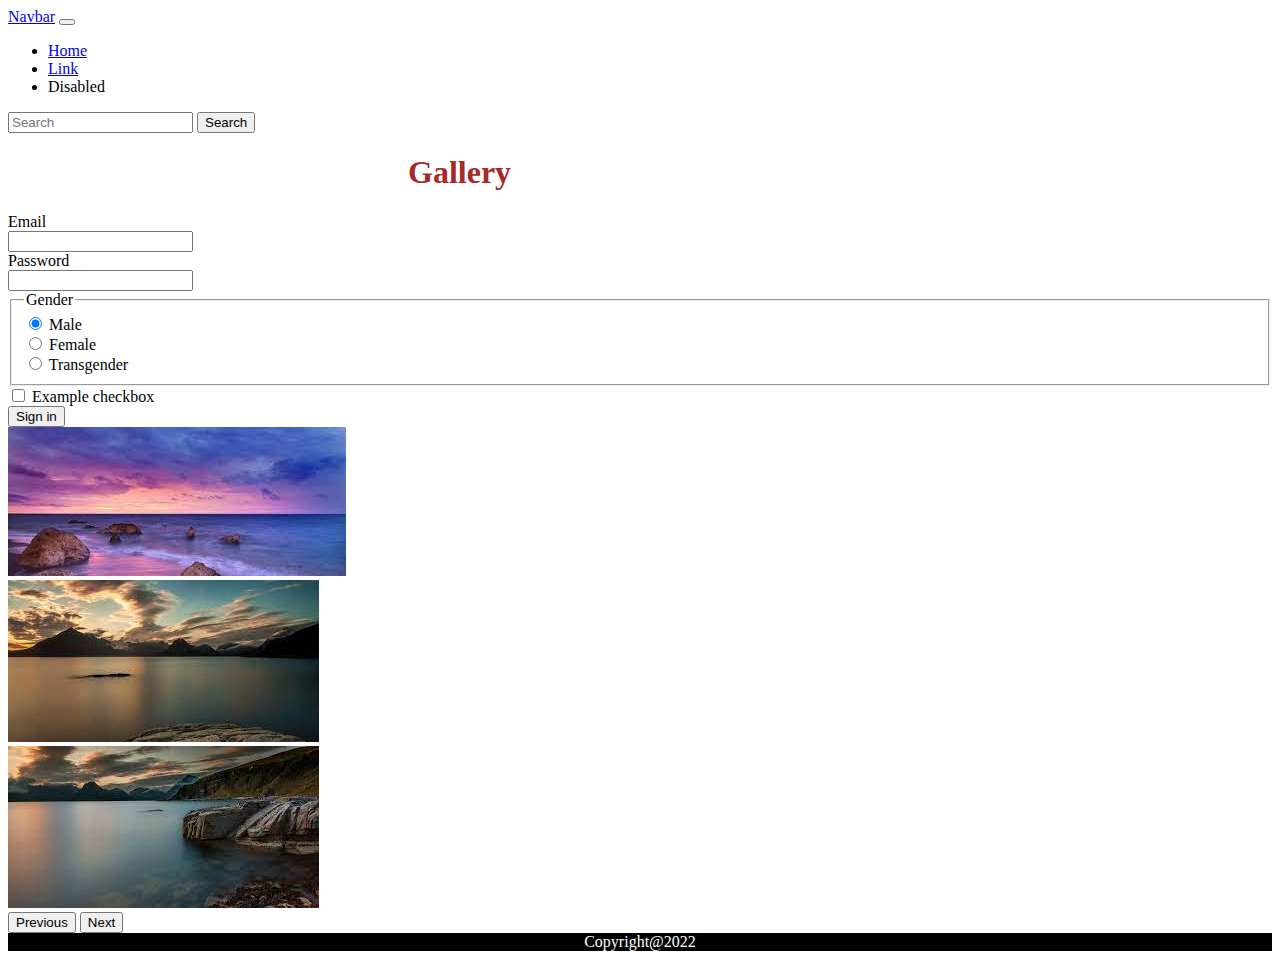
<file: Gallery Website/Public/index.html>
<!DOCTYPE html>
<html lang="en">

<head>
    <meta charset="UTF-8">
    <meta http-equiv="X-UA-Compatible" content="IE=edge">
    <meta name="viewport" content="width=device-width, initial-scale=1.0">
    <title>Bootstrap Demo</title>
    <link href="https://cdn.jsdelivr.net/npm/bootstrap@5.2.3/dist/css/bootstrap.min.css" rel="stylesheet"
        integrity="sha384-rbsA2VBKQhggwzxH7pPCaAqO46MgnOM80zW1RWuH61DGLwZJEdK2Kadq2F9CUG65" crossorigin="anonymous">
</head>

<body>
    <nav class="navbar navbar-expand-lg bg-dark">
        <div class="container-fluid">
            <a class="navbar-brand text-white" href="#">Navbar</a>
            <button class="navbar-toggler" type="button" data-bs-toggle="collapse" data-bs-target="#navbarTogglerDemo02"
                aria-controls="navbarTogglerDemo02" aria-expanded="false" aria-label="Toggle navigation">
                <span class="navbar-toggler-icon"></span>
            </button>
            <div class="collapse navbar-collapse" id="navbarTogglerDemo02">
                <ul class="navbar-nav me-auto mb-2 mb-lg-0">
                    <li class="nav-item">
                        <a class="nav-link active text-white" aria-current="page" href="#">Home</a>
                    </li>
                    <li class="nav-item">
                        <a class="nav-link text-white" href="#">Link</a>
                    </li>
                    <li class="nav-item">
                        <a class="nav-link disabled text-white">Disabled</a>
                    </li>
                </ul>
                <form class="d-flex" role="search">
                    <input class="form-control me-2" type="search" placeholder="Search" aria-label="Search">
                    <button class="btn btn-outline-success" type="submit">Search</button>
                </form>
            </div>
        </div>
    </nav>

    <section class="gallery">
        <div class="container">
            <div class="row">
                <div class="col-lg-12">
                    <h1 style="padding-left: 400px;color:brown"><b>Gallery</b></h1>
                </div>
                <div class="col-lg-6">



                    <form>
                        <div class="row mb-3">
                            <label for="inputEmail3" class="col-sm-2 col-form-label">Email</label>
                            <div class="col-sm-10">
                                <input type="email" class="form-control" id="inputEmail3">
                            </div>
                        </div>
                        <div class="row mb-3">
                            <label for="inputPassword3" class="col-sm-2 col-form-label">Password</label>
                            <div class="col-sm-10">
                                <input type="password" class="form-control" id="inputPassword3">
                            </div>
                        </div>
                        <fieldset class="row mb-3">
                            <legend class="col-form-label col-sm-2 pt-0">Gender</legend>
                            <div class="col-sm-10">
                                <div class="form-check">
                                    <input class="form-check-input" type="radio" name="gridRadios" id="gridRadios1"
                                        value="option1" checked>
                                    <label class="form-check-label" for="gridRadios1">
                                        Male
                                    </label>
                                </div>
                                <div class="form-check">
                                    <input class="form-check-input" type="radio" name="gridRadios" id="gridRadios2"
                                        value="option2">
                                    <label class="form-check-label" for="gridRadios2">
                                        Female
                                    </label>
                                </div>
                                <div class="form-check disabled">
                                    <input class="form-check-input" type="radio" name="gridRadios" id="gridRadios3"
                                        value="option3" >
                                    <label class="form-check-label" for="gridRadios3">
                                        Transgender
                                    </label>
                                </div>
                            </div>
                        </fieldset>
                        <div class="row mb-3">
                            <div class="col-sm-10 offset-sm-2">
                                <div class="form-check">
                                    <input class="form-check-input" type="checkbox" id="gridCheck1">
                                    <label class="form-check-label" for="gridCheck1">
                                        Example checkbox
                                    </label>
                                </div>
                            </div>
                        </div>
                        <button type="submit" class="btn btn-primary">Sign in</button>
                    </form>
                </div>

                <div class="col-lg-6">
                    <div id="carouselExampleControls" class="carousel slide" data-bs-ride="carousel">
                        <div class="carousel-inner">
                          <div class="carousel-item active">
                            <img src="./images/caro1.jpg" class="d-block w-100" alt="not found">
                          </div>
                          <div class="carousel-item">
                            <img src="./images/caro2.jpg" class="d-block w-100" alt="not found">
                          </div>
                          <div class="carousel-item">
                            <img src="./images/caro3.jpg" class="d-block w-100" alt="not found">
                          </div>
                        </div>
                        <button class="carousel-control-prev" type="button" data-bs-target="#carouselExampleControls" data-bs-slide="prev">
                          <span class="carousel-control-prev-icon" aria-hidden="true"></span>
                          <span class="visually-hidden">Previous</span>
                        </button>
                        <button class="carousel-control-next" type="button" data-bs-target="#carouselExampleControls" data-bs-slide="next">
                          <span class="carousel-control-next-icon" aria-hidden="true"></span>
                          <span class="visually-hidden">Next</span>
                        </button>
                      </div>
                </div>
            </div>
            <div><footer style="color:white;background-color:black"><center>Copyright@2022</center></footer></div>
        </div>
    </section>


    <script src="https://cdn.jsdelivr.net/npm/bootstrap@5.2.3/dist/js/bootstrap.bundle.min.js"
        integrity="sha384-kenU1KFdBIe4zVF0s0G1M5b4hcpxyD9F7jL+jjXkk+Q2h455rYXK/7HAuoJl+0I4"
        crossorigin="anonymous"></script>
    <script src="https://cdn.jsdelivr.net/npm/@popperjs/core@2.11.6/dist/umd/popper.min.js"
        integrity="sha384-oBqDVmMz9ATKxIep9tiCxS/Z9fNfEXiDAYTujMAeBAsjFuCZSmKbSSUnQlmh/jp3"
        crossorigin="anonymous"></script>
    <script src="https://cdn.jsdelivr.net/npm/bootstrap@5.2.3/dist/js/bootstrap.min.js"
        integrity="sha384-cuYeSxntonz0PPNlHhBs68uyIAVpIIOZZ5JqeqvYYIcEL727kskC66kF92t6Xl2V"
        crossorigin="anonymous"></script>
</body>

</html>
</file>
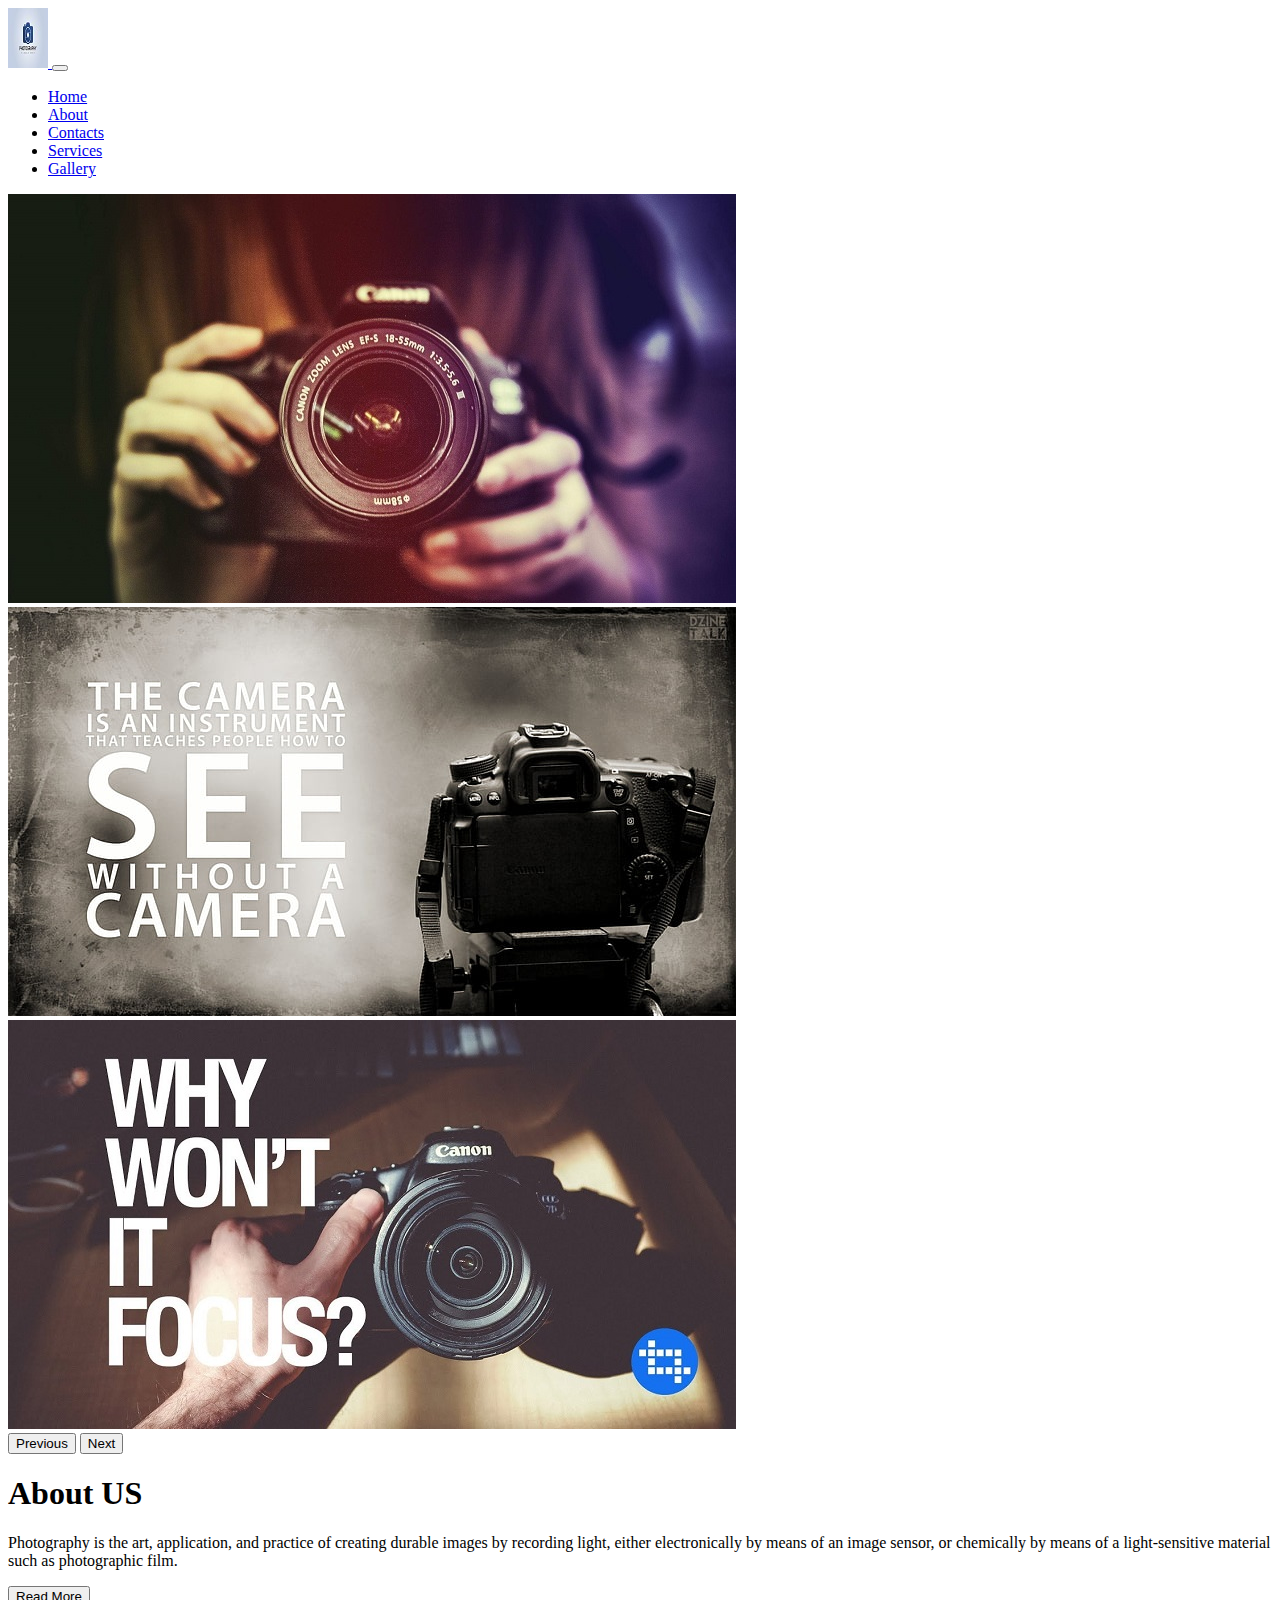
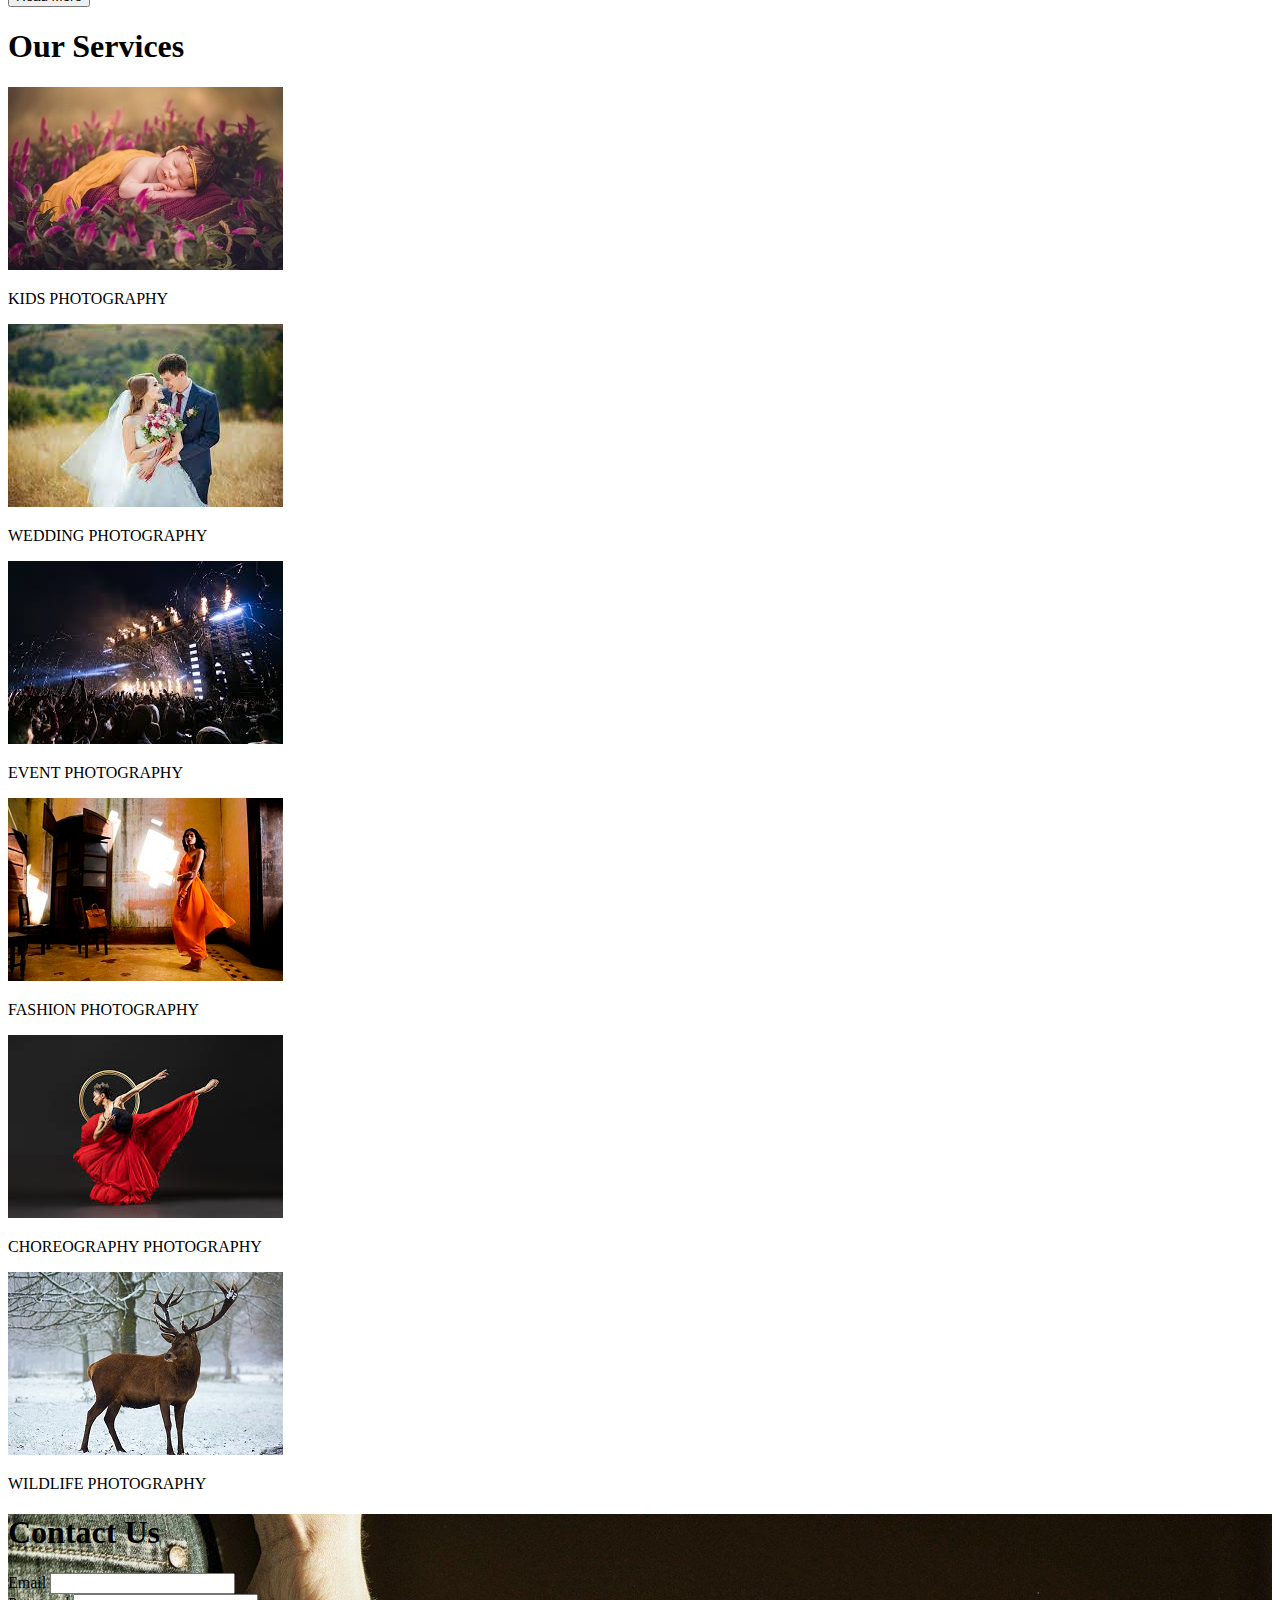
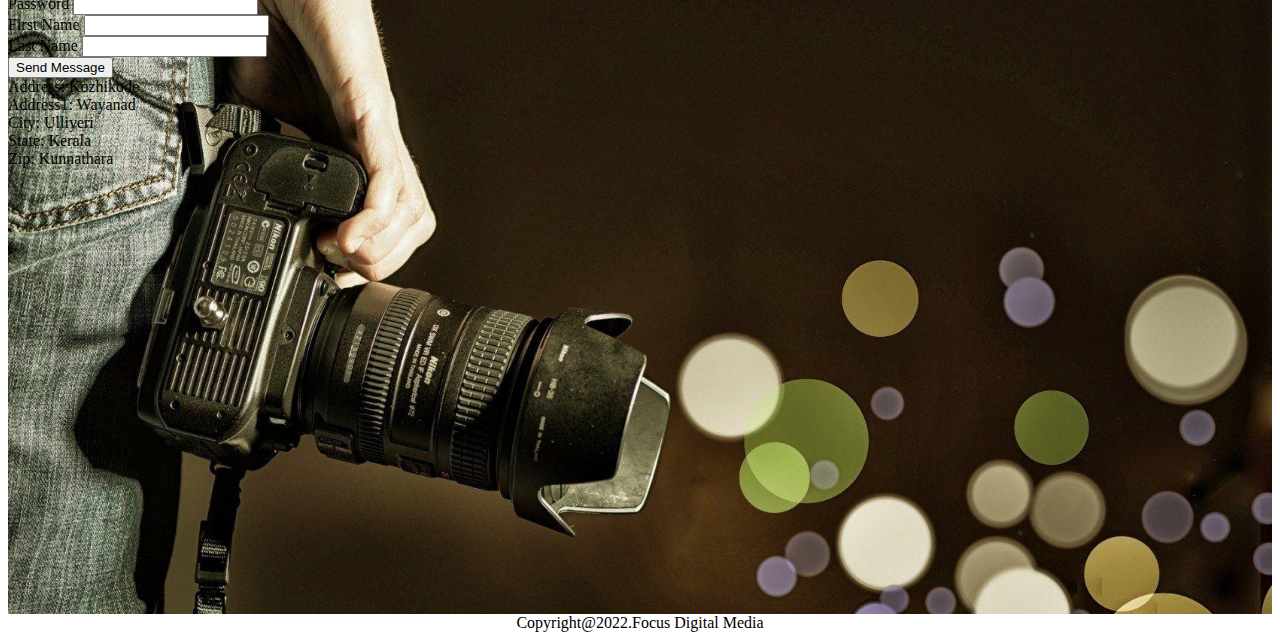
<file: Photography Website/Public/index.html>
<!DOCTYPE html>
<html lang="en">

<head>
  <meta charset="UTF-8">
  <meta http-equiv="X-UA-Compatible" content="IE=edge">
  <meta name="viewport" content="width=device-width, initial-scale=1.0">
  <title>Photography</title>
  <link href="https://cdn.jsdelivr.net/npm/bootstrap@5.2.3/dist/css/bootstrap.min.css" rel="stylesheet"
    integrity="sha384-rbsA2VBKQhggwzxH7pPCaAqO46MgnOM80zW1RWuH61DGLwZJEdK2Kadq2F9CUG65" crossorigin="anonymous">
  <link rel="stylesheet" href="./css/c8.css">
</head>

<body class="bg-black">
  <section class="header-section">
    <div class="container">
      <div class="row">
        <div class="col-lg-12">
          <nav class=" navbar navbar-expand-lg navbar-dark ">
            <div class="container-fluid">
              <a class="navbar-brand " href="#"><img src="./images/photo.jpg"> </a>
              <button class="navbar-toggler" type="button" data-bs-toggle="collapse" data-bs-target="#navbarSupportedContent" aria-controls="navbarSupportedContent" aria-expanded="false" aria-label="Toggle navigation">
                <span class="navbar-toggler-icon"></span>
              </button>
              <div class="collapse navbar-collapse" id="navbarSupportedContent">
            
            <ul class="navbar-nav ms-auto">
              <li class="nav-item">
                <a class="nav-link text-white" href="#">
                  Home
                </a>
              </li>
              <li class="nav-item">
                <a class="nav-link text-white" href="#">
                  About
                </a>
              </li>
              <li class="nav-item">
                <a class="nav-link text-white" href="#">
                  Contacts
                </a>
              </li>
              <li class="nav-item">
                <a class="nav-link text-white" href="#">
                  Services
                </a>
              </li>
              <li class="nav-item">
                <a class="nav-link text-white" href="#">
                  Gallery
                </a>
              </li>
              
            </ul>
              </div>
            </div>
          </nav>
        </div>
      </div>
    </div>
  </section>
<!-- end of navbar -->

<!-- carousel/slider -->



  <section class="photography">


    <div id="carouselExampleControls" class="carousel slide" data-bs-ride="carousel">
      <div class="carousel-inner">
        <div class="carousel-item active">
          <img src="./images/caro3.jpg" class="d-block w-100 " alt="...">
        </div>
        <div class="carousel-item">
          <img src="./images/caro1.jpg" class="d-block w-100 " alt="...">
        </div>
        <div class="carousel-item">
          <img src="./images/caro2.jpg" class="d-block w-100 " alt="...">
        </div>
      </div>
      <button class="carousel-control-prev" type="button" data-bs-target="#carouselExampleControls"
        data-bs-slide="prev">
        <span class="carousel-control-prev-icon" aria-hidden="true"></span>
        <span class="visually-hidden">Previous</span>
      </button>
      <button class="carousel-control-next" type="button" data-bs-target="#carouselExampleControls"
        data-bs-slide="next">
        <span class="carousel-control-next-icon" aria-hidden="true"></span>
        <span class="visually-hidden">Next</span>
      </button>
    </div>
    </div>
    </div>
    </div>
  </section>
  <!-- end of carousel/slider -->

<!-- about section -->
  <section class="about-sec pt-5 pb-5 text-center text-white" id="about">
    <div class="container">
      <div class="row">
        <div class="col-lg-12">
          <h1 class="text-uppercase pb-4 fw-bold ">About US</h1>
          

          <p>
          Photography is the art, application, and practice of creating durable images by recording light, 
      either electronically by means of an image sensor, or chemically by means of a
                 light-sensitive material such as photographic film.
          </p>

          <button type="button" class="btn btn-success text-center ">Read More</button>
        </div>
      </div>
    </div>
  </section>
  <!-- end of about section -->

  <!-- service section -->

  <section class="services-sec pt-5 pb-4 text-center text-white" id="services">
    <div class="container">
      <div class="row ">
        <div class="col-lg-12">
          <h1 class="text-uppercase pb-4 fw-bold">Our Services</h1>
        </div>



        <div class="col-lg-4">
          <img src="./images/kid.jpg" class="img-fluid">
          <p class="fw-bold pt-4 pb-4">KIDS PHOTOGRAPHY</p>
        </div>




        <div class="col-lg-4">
          <img src="./images/wedding.jpg"  class="img-fluid">
          <p class="fw-bold pt-4 pb-4">WEDDING PHOTOGRAPHY</p>

        </div>


        <div class="col-lg-4">
          <img src="./images/event.jpg"  class="img-fluid">
          <p class="fw-bold pt-4 pb-4">EVENT PHOTOGRAPHY</p>
        </div>
        <div class="col-lg-4">
          <img src="./images/fashion.jpg"  class="img-fluid">
          <p class="fw-bold pt-4 pb-4">FASHION PHOTOGRAPHY</p>
        </div>




        <div class="col-lg-4">
          <img src="./images/chor.jpg" class="img-fluid">
          <p class="fw-bold pt-4 pb-4">CHOREOGRAPHY PHOTOGRAPHY</p>

        </div>


        <div class="col-lg-4">
          <img src="./images/wildife.jpg"  class="img-fluid" >
          <p class="fw-bold pt-4 pb-4">WILDLIFE PHOTOGRAPHY</p>
        </div>
      </div>
    </div>
  </section>

<!-- end of service section -->

<!-- contact us -->
  <section class="contact-sec pt-5 pb-5" id="contact">
    <div id="photography">
    <div class="container">
      <div class="row">
        <div class="col-lg-12">
          <h1 class="text-center text-uppercase pb-4 pt-5 fw-bold text-white">Contact Us</h1></div>
          
          <div class="col-lg-6">
            <form></form>
            
            <div class="form-group">
              <label for="inputEmail4" class="form-label text-white">Email</label>
                <input type="email" class="form-control" id="inputEmail4">
              </div>
              <div class="form-group">
                <label for="inputPassword4" class="form-label text-white">Password</label>
                <input type="password" class="form-control" id="inputPassword4">
              </div>

              <div class="form-group">
                <label for="inputAddress" class="form-label text-white">First Name</label>
                <input type="text" class="form-control" id="inputAddress">
              </div>
              <div class="form-group">
                <label for="inputAddress2" class="form-label text-white">Last Name</label>
                <input type="text" class="form-control" id="inputAddress2">
              </div>


              <div class="form-group text-center pt-4">
                <button type="submit" class="btn btn-primary">Send Message</button>
              </div>
            </form>
          </div>

          <div class="col-lg-6">
            <form class="row g-3 ">
              <div class="col-12">
                <label for="inputAddress" class="form-label text-white">Address: Kozhikode</label>
                <!-- <input type="text" class="form-control" id="inputAddress" > -->
              </div>
              <div class="col-12">
                <label for="inputAddress2" class="form-label text-white">Address1: Wayanad</label>
                <!-- <input type="text" class="form-control" id="inputAddress2" > -->
              </div>
              <div class="col-md-6">
                <label for="inputCity" class="form-label text-white">City: Ulliyeri</label>
                <!-- <input type="text" class="form-control" id="inputCity"> -->
              </div>
              <div class="col-md-12">
                <label for="inputState" class="form-label text-white">State: Kerala</label>
                <!-- <select id="inputState" class="form-select">
              <option selected>Choose...</option>
              <option>...</option>
            </select> -->
              </div>
              <div class="col-md-12">
                <label for="inputZip" class="form-label text-white">Zip: Kunnathara</label>
                <!-- <input type="text" class="form-control" id="inputZip"> -->
              </div>
              <div class="col-12">

              </div>
            </form>
          </div>
          </div>
        </div>
      </div>
  </section>

  </div>
  <footer id="footer" class= "footer text-center text-white bg-black  ">
    <center>Copyright@2022.Focus Digital Media</center>
  </footer>


  <script src="https://cdn.jsdelivr.net/npm/bootstrap@5.2.3/dist/js/bootstrap.bundle.min.js"
    integrity="sha384-kenU1KFdBIe4zVF0s0G1M5b4hcpxyD9F7jL+jjXkk+Q2h455rYXK/7HAuoJl+0I4"
    crossorigin="anonymous"></script>
  <script src="https://cdn.jsdelivr.net/npm/@popperjs/core@2.11.6/dist/umd/popper.min.js"
    integrity="sha384-oBqDVmMz9ATKxIep9tiCxS/Z9fNfEXiDAYTujMAeBAsjFuCZSmKbSSUnQlmh/jp3"
    crossorigin="anonymous"></script>
  <script src="https://cdn.jsdelivr.net/npm/bootstrap@5.2.3/dist/js/bootstrap.min.js"
    integrity="sha384-cuYeSxntonz0PPNlHhBs68uyIAVpIIOZZ5JqeqvYYIcEL727kskC66kF92t6Xl2V"
    crossorigin="anonymous"></script>
</body>

</html>
</file>
<file: Photography Website/Public/css/c8.css>
#photography{
    background-image: url(../images/photography.jpg);
    background-size: cover;
    background-repeat: no-repeat;
    height: 700px;
}
</file>
